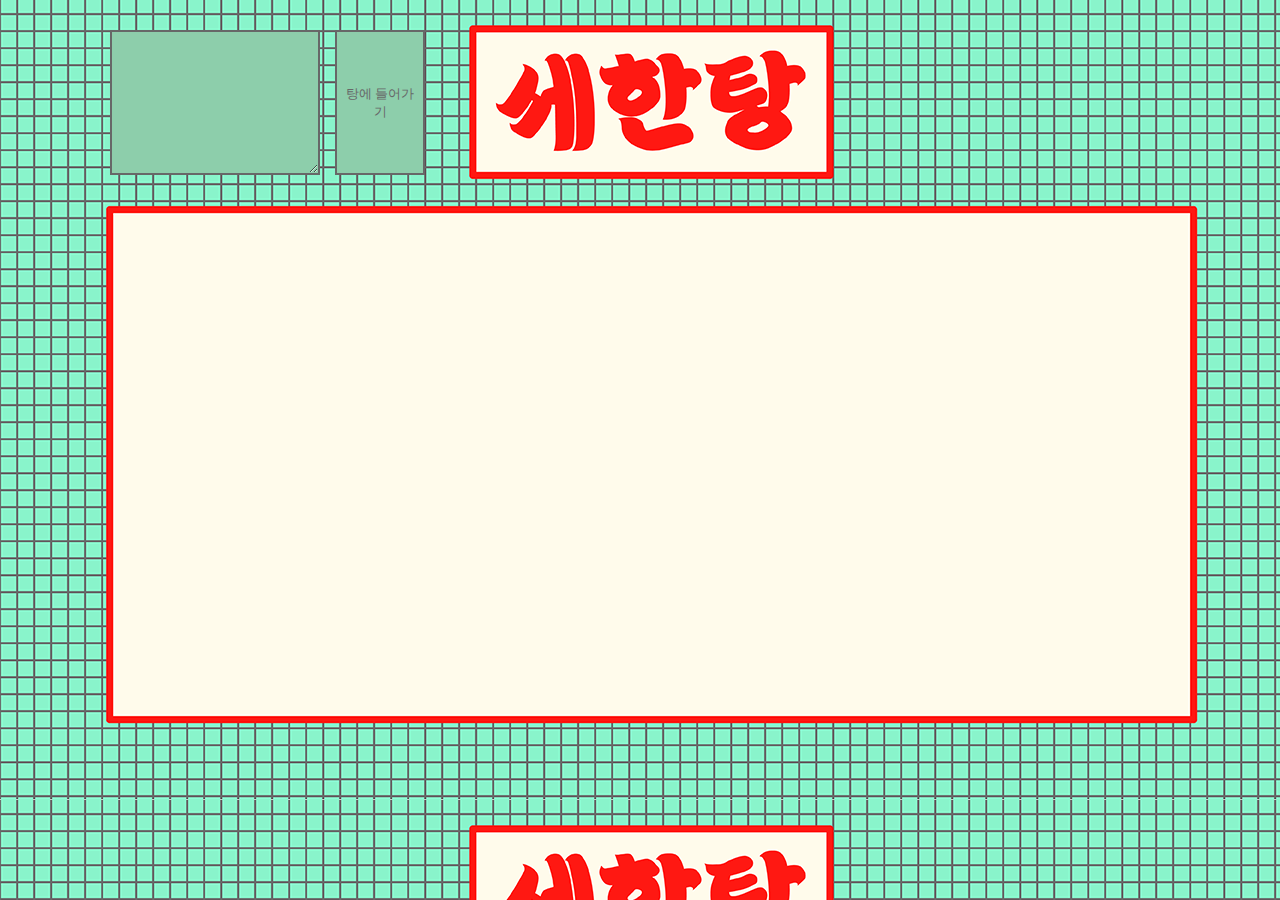
<file: index.html>
<!DOCTYPE HTML>
<html>
<head>
  <meta charset="UTF-8">
  <title>세한탕</title>
  <script src="https://ajax.googleapis.com/ajax/libs/jquery/1.11.3/jquery.min.js"></script>
  <link rel="stylesheet" type="text/css" href="profile.css">
</head>
<body>
  <textarea id="test" class="my_box"></textarea>
  <button id="checkText" class='my_box2' >탕에 들어가기</button><br>
  <canvas id="canvas" width="1077" height="503"></canvas>
  <!-- <body bgcolor="#8DCEAB"> -->
  <script type="text/javascript">
  var word_count = 0;

  function Banner(arg) {
    var keyword = arg || "";
    var canvas;
    var context;
    var bgCanvas;
    var bgContext;
    var denseness = 2;
    //Each particle/icon
    var parts = [style = "#FFF800"];
    var mouse = {
      x: -100,
      y: -100
    };
    var mouseOnScreen = false;
    var itercount = 0;
    var itertot = 20;
    this.add_word = function(word) {
      keyword = word || "";
      bgContext.fillText(keyword, 100, 100 * (word_count + 1));
      word_count += 1;
      clear();
      getCoords();
    }

    this.initialize = function(canvas_id) {
      canvas = document.getElementById(canvas_id);
      context = canvas.getContext('2d');
      canvas.width = 1077;
      canvas.height = 503;
      bgCanvas = document.createElement('canvas');
      bgContext = bgCanvas.getContext('2d');
      bgCanvas.width = 1077;
      bgCanvas.height = 503;
      canvas.addEventListener('mousemove', MouseMove, false);
      canvas.addEventListener('mouseout', MouseOut, false);
      start();
    }
    var start = function() {
      bgContext.fillStyle = "#000000";
      bgContext.font = '80pt YDIYGO340';
      //  bgContext.fillText(keyword, Math.random() * canvas.width, Math.random() * canvas.height);

      bgContext.fillText(keyword, Math.random() * 10, 100 * (word_count + 1));
      word_count += 1;
      bgContext.fillText("testword", Math.random() * 10, 100 * (word_count + 1));
      clear();
      getCoords();
    }

    var add_word = function() {
      bgContext.fillText(keyword, 100, 100 * (word_count + 1));
      word_count += 1;
      clear();
      getCoords();
    }
    var getCoords = function() {
      var imageData, pixel, height, width;
      imageData = bgContext.getImageData(0, 0, canvas.width, canvas.height);

      // quickly iterate over all pixels - leaving density gaps
      for (height = 0; height < bgCanvas.height; height += denseness) {
        for (width = 0; width < bgCanvas.width; width += denseness) {
          pixel = imageData.data[((width + (height * bgCanvas.width)) * 4) - 1];
          //Pixel is black from being drawn on.
          if (pixel == 255) drawCircle(width, height);
        }
      }
      setInterval(update, 30);
    }

    var drawCircle = function(x, y) {
      var startx = (Math.random() * 800 + 120);
      var starty = (Math.random() * 600 + 40);
      var velx = (x - startx) / itertot;
      var vely = (y - starty) / itertot;
      parts.push({
        c: '#000000',
        x: x, //goal position
        y: y,
        x2: startx, //start position
        y2: starty,
        r: true, //Released (to fly free!)
        v: {
          x: velx,
          y: vely
        }
      })
    }
    var update = function() {
      var i, dx, dy, sqrDist, scale;
      itercount++;
      clear();

      for (i = 0; i < parts.length; i++) {
        //If the dot has been released
        if (parts[i].r == true) {
          //Fly into infinity!!
          parts[i].x2 += parts[i].v.x;
          parts[i].y2 += parts[i].v.y;
          //Perhaps I should check if they are out of screen... and kill them?
        }
        if (itercount == itertot) {
          parts[i].v = {
            x: (Math.random() * 6) * 2 - 6,
            y: (Math.random() * 6) * 2 - 6
          };
          parts[i].r = false;
        }
        //Look into using svg, so there is no mouse tracking.
        //Find distance from mouse/draw!
        dx = parts[i].x - mouse.x;
        dy = parts[i].y - mouse.y;
        sqrDist = Math.sqrt(dx * dx + dy * dy);
        if (sqrDist < 16) parts[i].r = true;
        //Draw the circle
        context.fillStyle = parts[i].c;
        context.beginPath();
        context.arc(parts[i].x2, parts[i].y2, 1, 0, Math.PI * 2, true);
        context.closePath();
        context.fill();
      }
    }

    var MouseMove = function(e) {
      if (e.layerX || e.layerX == 0) {
        //Reset particle positions
        mouseOnScreen = true;
        mouse.x = e.layerX - 10;
        mouse.y = e.layerY - 5;
      }
    }
    var MouseOut = function(e) {
      mouseOnScreen = false;
      mouse.x = -100;
      mouse.y = -100;
    }
    //Clear the on screen canvas
    var clear = function() {
      context.fillStyle = '#FFFBEB';
      context.beginPath();
      context.rect(0, 0, canvas.width, canvas.height);
      context.closePath();
      context.fill();
    }
  }

  $("#checkText").click(function(e) {
    var key = $("#test").val();
    if(word_count == 0) {
      window.banner = new Banner(key);
      banner.initialize("canvas");
    } else {
      banner.add_word(key)
      // window.banner.add_word();
    }
  });
  </script>
 </body>
</html>
</file>
<file: profile.css>
body{
  margin:0px;
  background-image: url('background.png');
  background-size: 1280px 800px;
}

.my_box {
  width: 200px;
  height: 135px;
  float: left;
  margin-top: 30px;
  margin-left: 110px;
  padding: 3px 3px 3px 3px; /* 상, 우, 좌, 하 */
  text-align: left; /* left, center, right */
  border: #676868 2px solid;
  background-color: #8DCEAB;
  /* 테두리 각각의 색상 및 두께를 지정할때 사용합니다
  border-right: #888888 1px solid;
  border-left: #888888 1px solid;
  border-top: #888888 1px solid;
  border-bottom: #888888 1px solid;
  */
  /* 글꼴을 따로 지정할 수 있다.
  font-family: 궁서, Gulim, 'Times New Roman';
  */
  color: #676868;
  font-size: 10pt;
  font-family: YDIYGO340;
  font-weight: normal; /* normal, bold, bolder, lighter, 100, 200, 300, 400, 500, 600, 700, 800, 900 */
  font-style: normal; /* normal, italic, oblique */;
}

.my_box2 {
  width: 90px;
  height: 145px;
  float: left;
  margin-left: 15px;
  margin-top: 30px;
  padding: 3px 3px 3px 3px; /* 상, 우, 좌, 하 */
  text-align: center; /* left, center, right */
  border: #676868 2px solid;
  background-color: #8DCEAB;
  /* 테두리 각각의 색상 및 두께를 지정할때 사용합니다
  border-right: #888888 1px solid;
  border-left: #888888 1px solid;
  border-top: #888888 1px solid;
  border-bottom: #888888 1px solid;
  */
  /* 글꼴을 따로 지정할 수 있다.
  font-family: 궁서, Gulim, 'Times New Roman';
  */
  color: #676868;
  font-size: 10pt;
  font-family: YDIYGO340;
  font-weight: normal; /* normal, bold, bolder, lighter, 100, 200, 300, 400, 500, 600, 700, 800, 900 */
  font-style: normal; /* normal, italic, oblique */;
}

#canvas {
  margin-top: 38px;
  margin-left: 113px;
}
</file>
